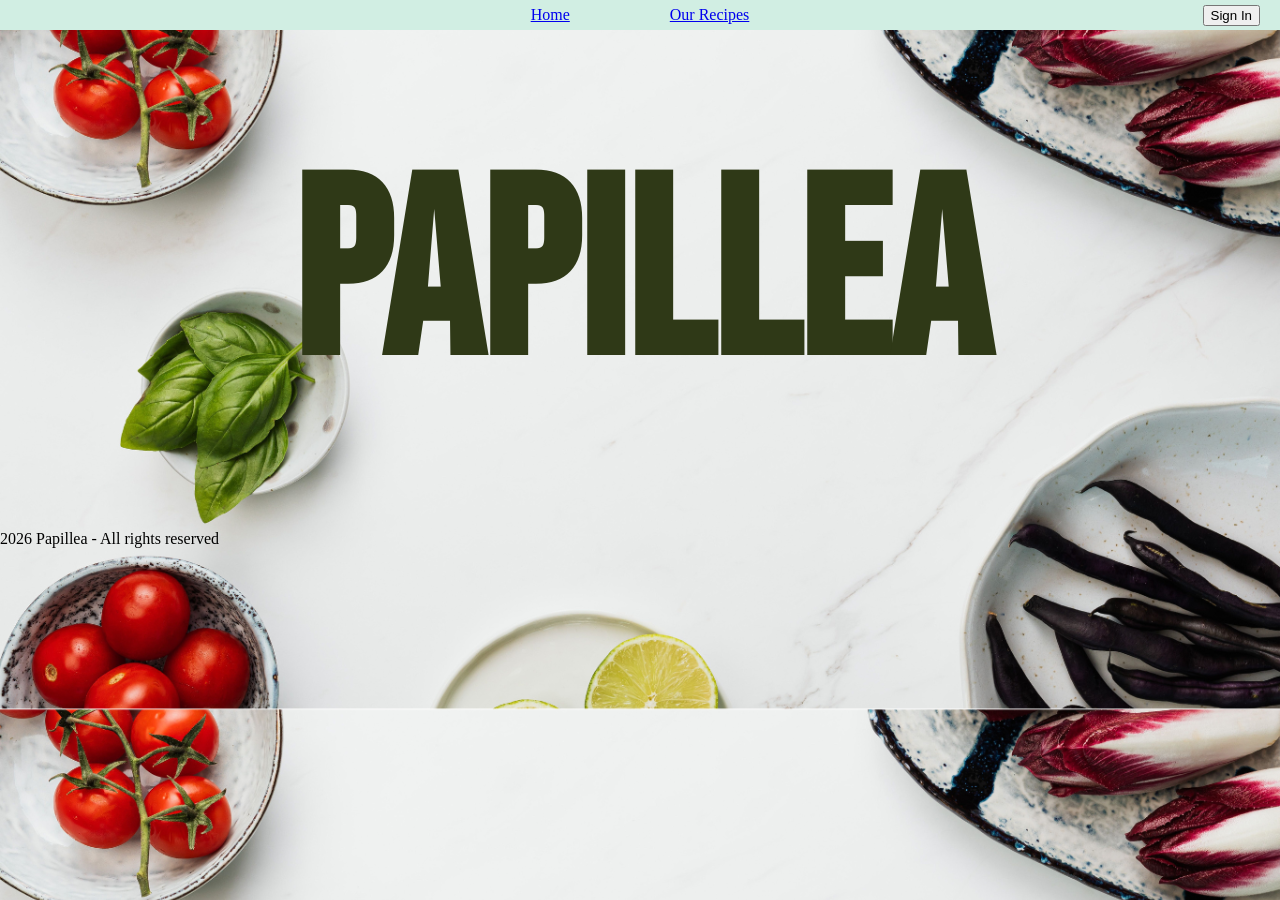
<file: index.html>
<!DOCTYPE html>
<html lang="en">
<head>
    <meta charset="UTF-8">
    <meta name="viewport" content="width=device-width, initial-scale=1.0">
    <title>Papillea | Accueil</title>
    <link rel="stylesheet" href="styles.css">
    <link rel="icon" type="image/svg+xml" href="ressources/images/faviconPapillea.svg">
</head>
<body class="index">
    <nav class="navbar">
            <a href="index.html">Home</a>
            <a href="recipe.html">Our Recipes</a>
            <button id="theme-toggle">Sign In</button>
    </nav>
    <h1 class="Title">Papillea</h1>
    <footer>
        2026 Papillea - All rights reserved
    </footer>
</body>
</html>
</file>
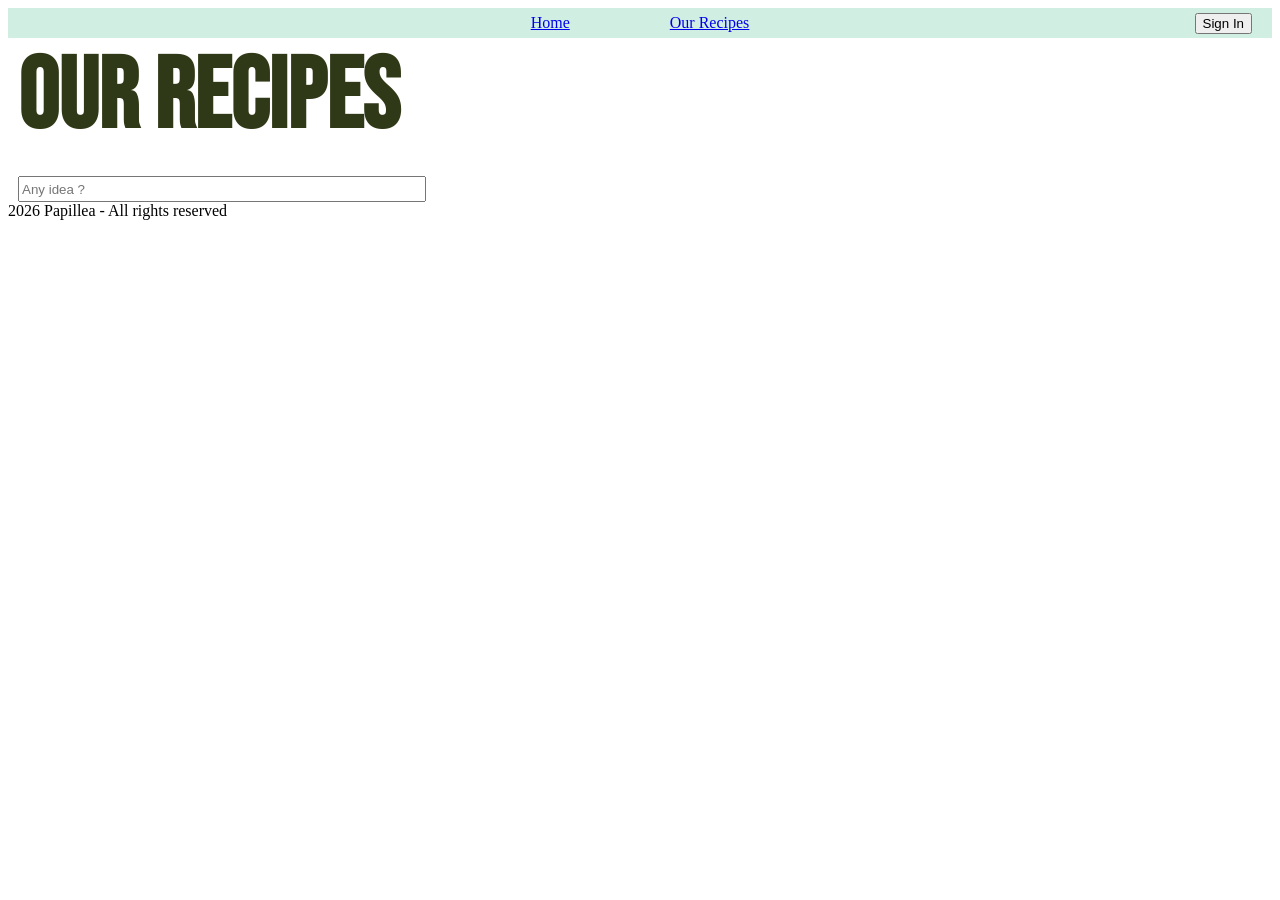
<file: recipe.html>
<!DOCTYPE html>
<html lang="en">
<head>
    <meta charset="UTF-8">
    <meta name="viewport" content="width=device-width, initial-scale=1.0">
    <title>Papillea | Recettes</title>
    <link rel="stylesheet" href="styles.css">
    <link rel="icon" type="image/svg+xml" href="ressources/images/faviconPapillea.svg">
</head>
<body>
    <nav class="navbar">
            <a href="index.html">Home</a>
            <a href="recipe.html">Our Recipes</a>
            <button id="theme-toggle">Sign In</button>
    </nav>
    <h1 class="H2">Our Recipes</h1>
    <br>
    <input type="text" class="button" placeholder="Any idea ?">
    <footer>
        2026 Papillea - All rights reserved
    </footer>
</html>
</file>
<file: styles.css>
@import url('https://fonts.googleapis.com/css2?family=Bebas+Neue&display=swap');

.index {
    margin: 0;
    background-image: url("ressources/images/backgroundImage.png");
    background-size: cover;
}
.navbar{
    display: flex;
    position: relative;
    justify-content: center;
    align-items: center;
    gap: 100px;
    min-height: 30px;
    width: 100%;
    background-color: #d1eee3;
}

#theme-toggle {
    display: flex;
    position: absolute;
    right: 0;
    align-items: center;
    margin-right: 20px;
}

.Title {
    color: #2f3917;
    font-family: 'Bebas Neue', sans-serif;
    font-size: 250px;
    text-align: center;
    margin: 100px;
}


.H2{
    color: #2f3917;
    font-family: 'Bebas Neue', sans-serif;
    font-size: 100px;
    text-align: left;
    line-height: 1;
    margin: 10px;
}

.button{
    width: 400px;
    height: 20px;
    display: block;
    margin-left: 10px;
}
</file>
